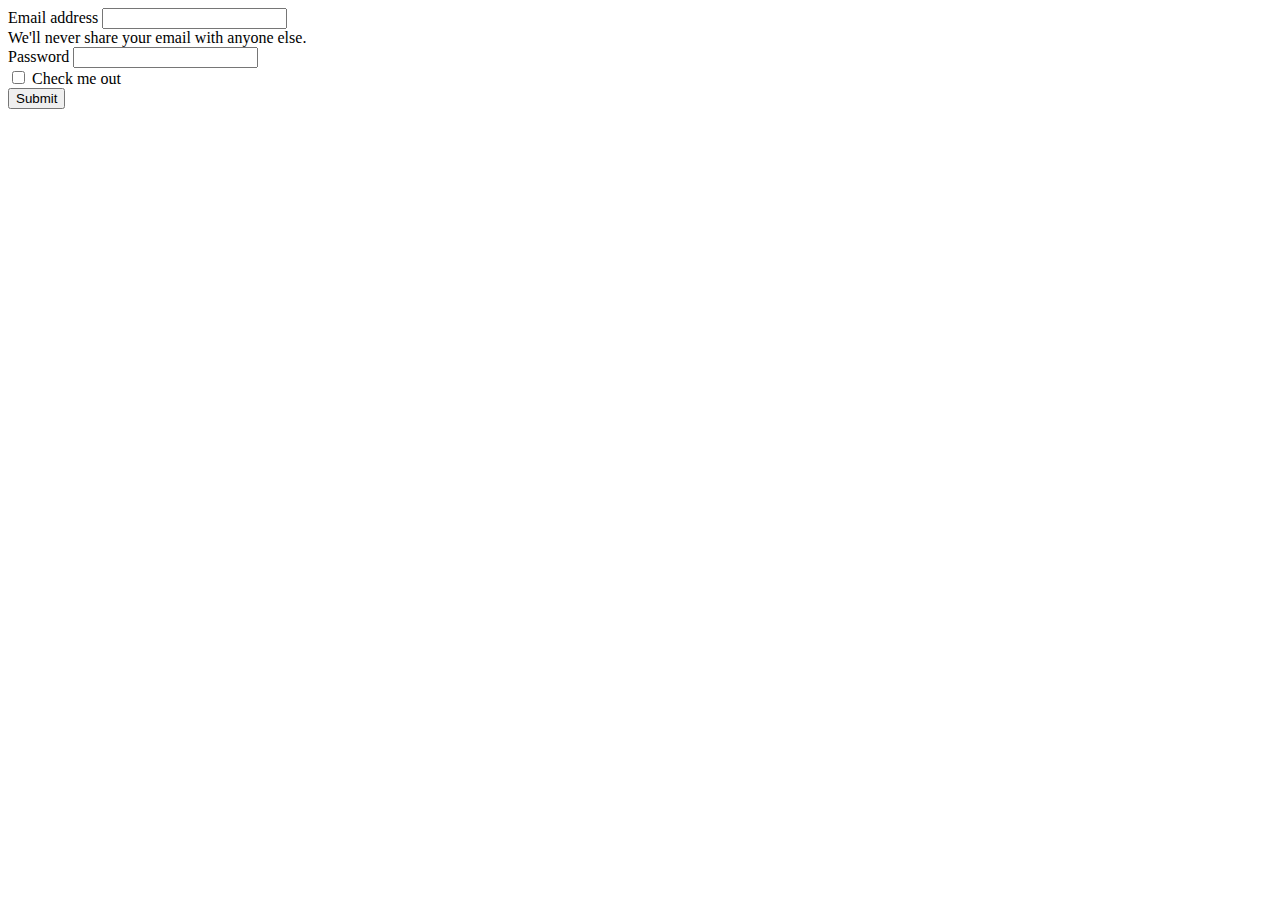
<file: triptailshub/goglobal/login.html>
<!DOCTYPE html>
<html lang="en">
<head>
    <meta charset="UTF-8">
    <meta name="viewport" content="width=device-width, initial-scale=1.0">
    <title>Document</title>
</head>
<body>
    <form>
        <div class="mb-3">
          <label for="exampleInputEmail1" class="form-label">Email address</label>
          <input type="email" class="form-control" id="exampleInputEmail1" aria-describedby="emailHelp">
          <div id="emailHelp" class="form-text">We'll never share your email with anyone else.</div>
        </div>
        <div class="mb-3">
          <label for="exampleInputPassword1" class="form-label">Password</label>
          <input type="password" class="form-control" id="exampleInputPassword1">
        </div>
        <div class="mb-3 form-check">
          <input type="checkbox" class="form-check-input" id="exampleCheck1">
          <label class="form-check-label" for="exampleCheck1">Check me out</label>
        </div>
        <button type="submit" class="btn btn-primary">Submit</button>
      </form>
</body>
</html>
</file>
